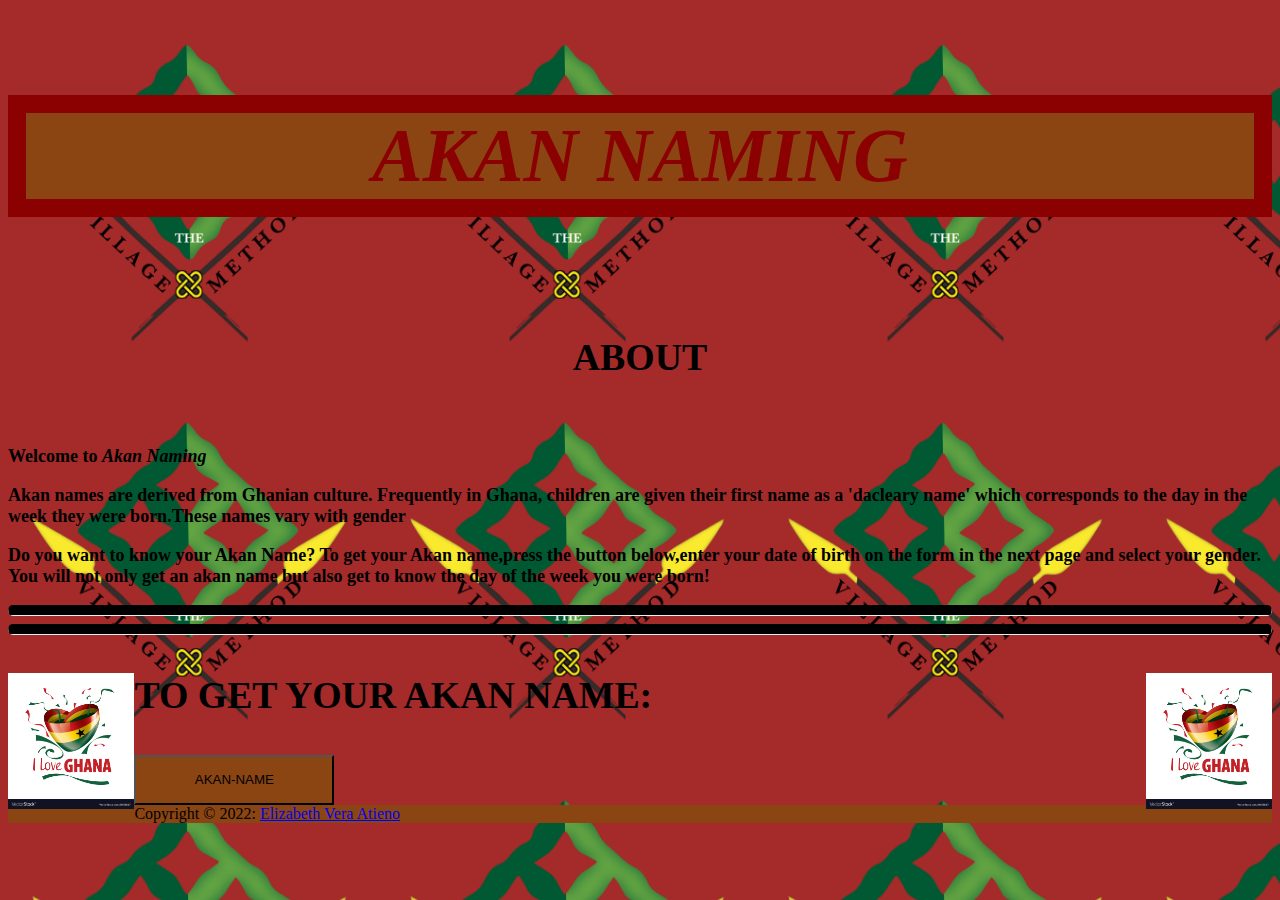
<file: index.html>
<!DOCTYPE html>
<html lang="en">
  <head>
    <link
      href="https://cdn.jsdelivr.net/npm/bootstrap@5.1.3/dist/css/bootstrap.min.css"
      rel="stylesheet"
      integrity="sha384-1BmE4kWBq78iYhFldvKuhfTAU6auU8tT94WrHftjDbrCEXSU1oBoqyl2QvZ6jIW3"
      crossorigin="anonymous"
    />
    <meta charset="UTF-8" />
    <meta http-equiv="X-UA-Compatible" content="IE=edge" />
    <meta name="viewport" content="width=device-width, initial-scale=1.0" />
    <link rel="stylesheet" href="./css/styles.css" />
    <title>Akan Naming</title>
    <link rel="icon" href="images/29156847.jpg" type="img/jpg" />
  </head>
  <body>
    <div class="container">
      <br />
      <br />
      <h1>AKAN NAMING</h1>
      <br />
      <br />
      <h2>ABOUT</h2>
      <br />
      <div class="row justify-content-center">
        <div class="col-6 p-3">
          <p class="text-dark">
            Welcome to <strong> <em>Akan Naming</em> </strong>
          </p>
          <p>
            Akan names are derived from Ghanian culture. Frequently in Ghana,
            children are given their first name as a 'dacleary name' which
            corresponds to the day in the week they were born.These names vary
            with gender
          </p>
        </div>
        <div class="col-6 p-3">
          <p>
            Do you want to know your Akan Name? To get your Akan name,press the
            button below,enter your date of birth on the form in the next page
            and select your gender. You will not only get an akan name but also
            get to know the day of the week you were born!
          </p>
        </div>
      </div>
      <hr />
      <hr />
      <div class="row">
        <div class="col">
          <img src="./images/29156847.jpg" alt="" id="image1" />
          <img src="./images/29156847.jpg" alt="" id="image2" />
          <div class="d-flex align-item-centre justify-content-around">
            <h3>TO GET YOUR AKAN NAME:</h3>
            <button id="akan-link">AKAN-NAME</button>
          </div>
        </div>
      </div>
    </div>
    <footer class="page-footer">
      <div class="footer-copyright text-center py-3">
        Copyright © 2022:
        <a href="https://github.com/elizabethvera-atieno">
          Elizabeth Vera Atieno</a
        >
      </div>
    </footer>
    <script
      src="https://cdn.jsdelivr.net/npm/bootstrap@5.1.3/dist/js/bootstrap.bundle.min.js"
      integrity="sha384-ka7Sk0Gln4gmtz2MlQnikT1wXgYsOg+OMhuP+IlRH9sENBO0LRn5q+8nbTov4+1p"
      crossorigin="anonymous"
    ></script>
    <script src="./js/script1.js"></script>
  </body>
</html>
</file>
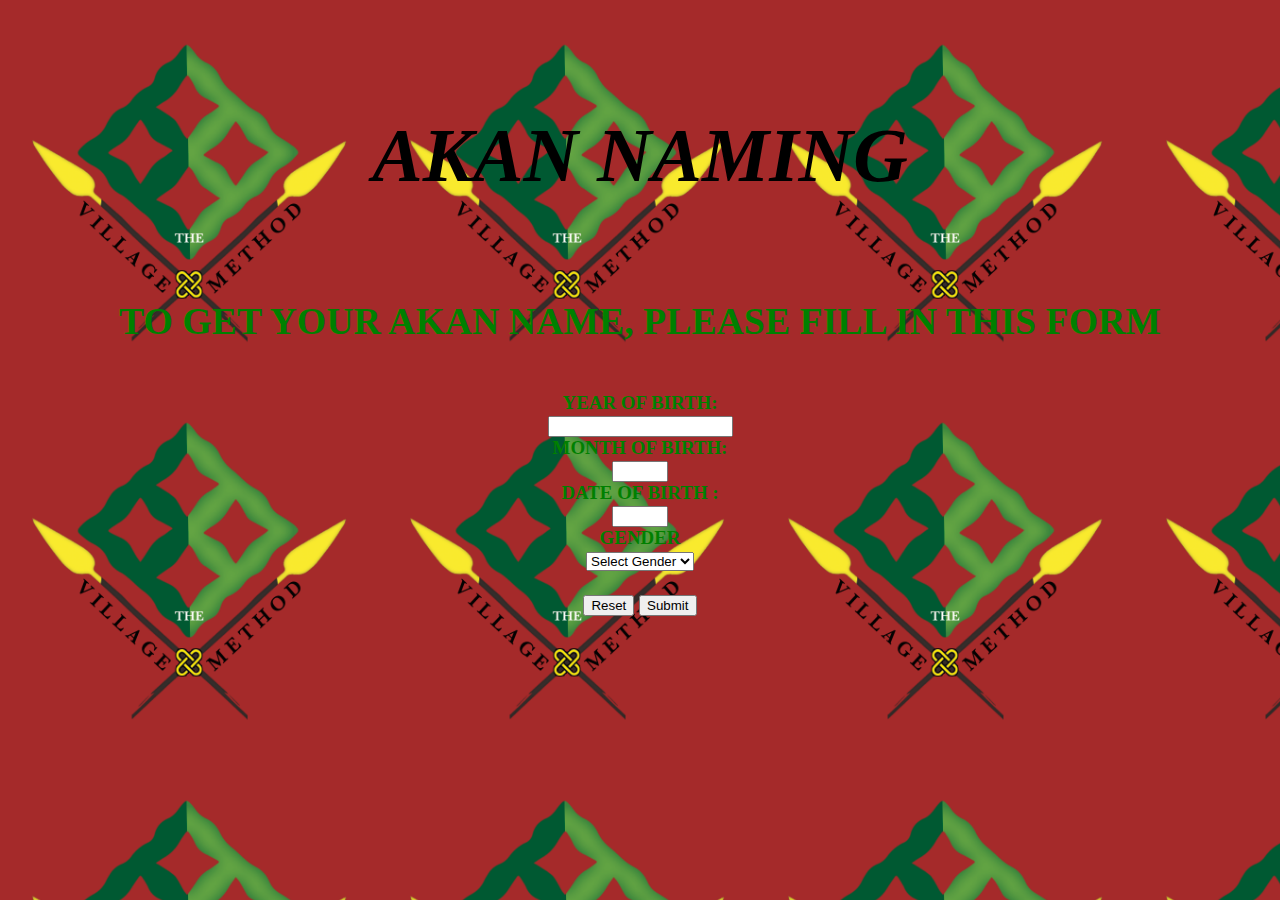
<file: form.html>
<!DOCTYPE html>
<html lang="en">
  <head>
    <meta charset="UTF-8" />
    <meta http-equiv="X-UA-Compatible" content="IE=edge" />
    <meta name="viewport" content="width=device-width, initial-scale=1.0" />
    <title>AKAN NAME FORM</title>
    <link
      href="https://cdn.jsdelivr.net/npm/bootstrap@5.1.3/dist/css/bootstrap.min.css"
      rel="stylesheet"
      integrity="sha384-1BmE4kWBq78iYhFldvKuhfTAU6auU8tT94WrHftjDbrCEXSU1oBoqyl2QvZ6jIW3"
      crossorigin="anonymous"
    />
    <link rel="stylesheet" href="./css/form.css" />
    <link rel="icon" href="images/29156847.jpg" type="img/jpg" />
  </head>
  <body>
    <div class="container">
      <br />
      <br />
      <br />
      <h1>AKAN NAMING</h1>
      <br />
      <h2>TO GET YOUR AKAN NAME, PLEASE FILL IN THIS FORM</h2>
      <br />
      <form class="form-group" id="akanForm">
        <label for="year-of-birth">YEAR OF BIRTH:</label> <br />
        <input type="number" id="year" /> <br />
        <label for="month-of-birth">MONTH OF BIRTH:</label> <br />
        <input type="number" id="month" max="12" min="1" /> <br />
        <label for="date-of-birth">DATE OF BIRTH :</label> <br />
        <input type="number" id="date" min="1" max="31" /> <br />
        <label for="gender">GENDER</label> <br />
        <select value="select-gender" id="gender">
          <option value="select gender">Select Gender</option>
          <option value="female">Female</option>
          <option value="male">Male</option>
        </select>
        <br />
        <br />
        <input type="reset" id="reset" value="Reset" />
        <button>Submit</button>
      </form>
      <div id="output"></div>
    </div>

    <script
      src="https://cdn.jsdelivr.net/npm/bootstrap@5.1.3/dist/js/bootstrap.bundle.min.js"
      integrity="sha384-ka7Sk0Gln4gmtz2MlQnikT1wXgYsOg+OMhuP+IlRH9sENBO0LRn5q+8nbTov4+1p"
      crossorigin="anonymous"
    ></script>
    <script src="./js/script.js"></script>
  </body>
</html>
</file>
<file: css/styles.css>
body {
  background-image: url("../images/bg2.png");
  background-color: brown;
  background-size: 10cm;
}

h1 {
  text-align: center;
  font-size: 2cm;
  background-color: saddlebrown;
  color: darkred;
  border: 0.5cm solid darkred;
  font-style: italic;
  font-family: Cambria, Cochin, Georgia, Times, "Times New Roman", serif;
}

h2 {
  text-align: center;
  font-size: 1cm;
  color: black;
  font-family: Cambria, Cochin, Georgia, Times, "Times New Roman", serif;
  font-weight: bolder;
}

hr {
  border-top: 10px solid black;
  border-radius: 5px;
}

p {
  color: black;
  font-weight: bolder;
  font-family: Cambria, Cochin, Georgia, Times, "Times New Roman", serif;
  font-size: large;
}

#image1 {
  float: left;
  width: 10%;
}

#image2 {
  float: right;
  width: 10%;
}

h3 {
  color: black;
  font-size: 1cm;
  font-weight: bolder;

  font-family: Cambria, Cochin, Georgia, Times, "Times New Roman", serif;
}

.page-footer {
  background-color: saddlebrown;
}

#akan-link {
  height: 50px;
  width: 200px;
  color: black;
  background-color: saddlebrown;
}

.d-flex {
  width: 70%;
}
</file>
<file: css/form.css>
body {
  background-image: url("../images/bg2.png");
  background-color: brown;
  background-size: 10cm;
}

h1 {
  color: black;
  font-weight: 800;
  font-size: 2cm;
  text-align: center;
  font-style: italic;
}

#akanForm {
  flex: auto;
  text-align: center;
  justify-content: center;
  color: green;
  font-weight: 800;
  font-size: 0.5cm;
}

h2 {
  color: green;
  text-align: center;
  font: weight 800px;
  font-size: 1cm;
}

#output {
  color: white;
  text-align: center;
  font-weight: 800;
  font-size: 0.7cm;
}
</file>
